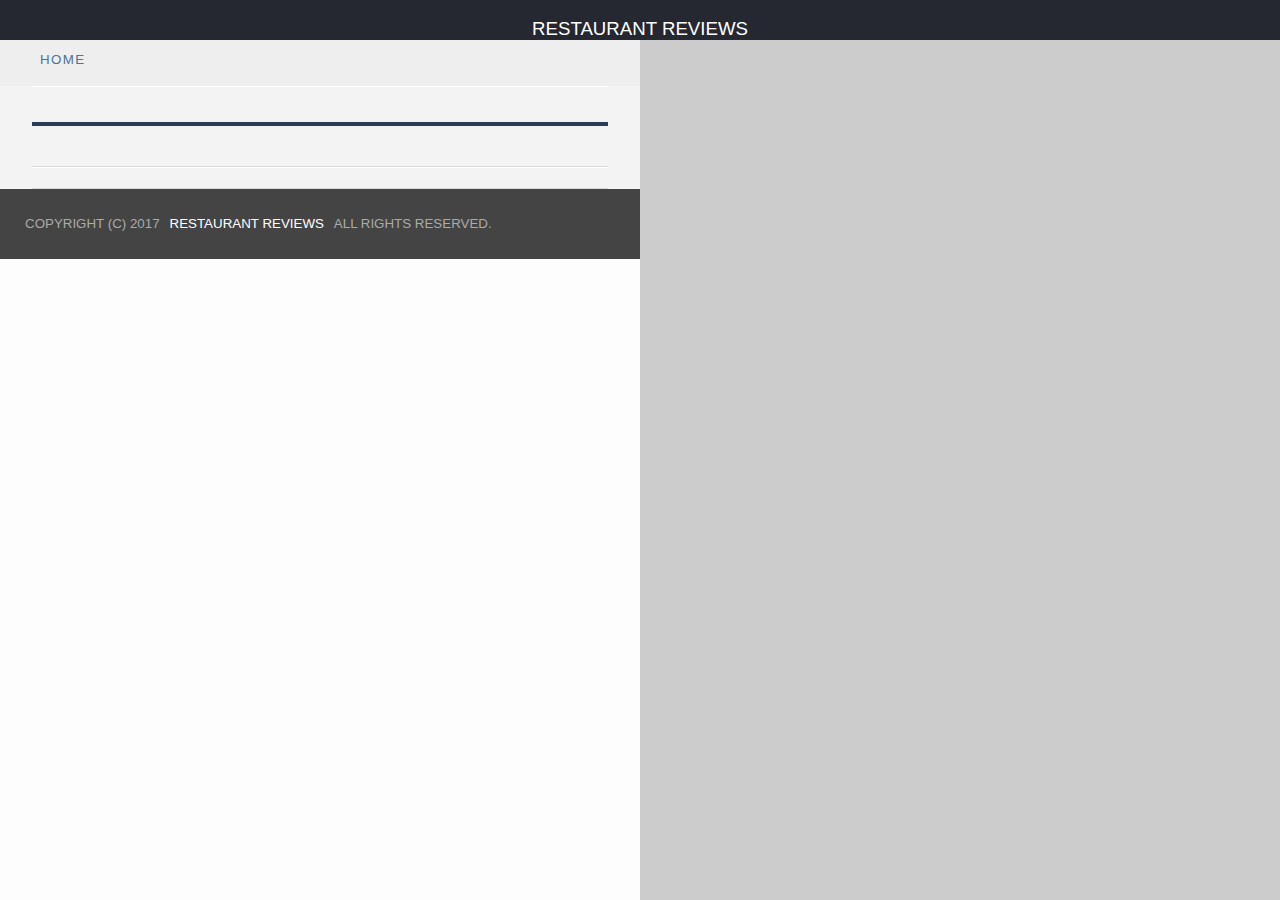
<file: restaurant.html>
<!DOCTYPE html>
<html lang="en">

<head>
  <!-- Normalize.css for better cross-browser consistency -->
  <link rel="stylesheet" src="//normalize-css.googlecode.com/svn/trunk/normalize.css" />
  <!-- Main CSS file -->
  <link rel="stylesheet" href="css/styles.css" type="text/css">
  <link rel="stylesheet" href="css/responsive.css">
  <link href="https://fonts.googleapis.com/css?family=Libre+Franklin:400,700" rel="stylesheet">
  <link rel="stylesheet" href="https://unpkg.com/leaflet@1.3.1/dist/leaflet.css" integrity="sha512-Rksm5RenBEKSKFjgI3a41vrjkw4EVPlJ3+OiI65vTjIdo9brlAacEuKOiQ5OFh7cOI1bkDwLqdLw3Zg0cRJAAQ==" crossorigin=""/>
  <title>Restaurant Info</title>
</head>

<body class="inside">
  <!-- Beginning header -->
  <header>
    <nav>
      <h1><a href="/">Restaurant Reviews</a></h1>
    </nav>
    <ul id="breadcrumb" >
      <li><a href="/">Home</a></li>
    </ul>
  </header>

  <!-- Start main -->
  <main id="maincontent">
    <!-- Start Map Container -->
    <section id="map-container">
      <div id="map" alt="Restaurant Map" aria-label="Restaurant Map"></div>
    </section>
    <!-- Start left panel -->
    <div class="left-panel">
      <section id="restaurant-container">
          <h1 id="restaurant-name" tabindex="-1"></h1>
          <img id="restaurant-img">
          <p id="restaurant-cuisine"></p>
          <p id="restaurant-address"></p>
          <table id="restaurant-hours" role="table"></table>
        </section>
        <!-- Start reviews -->
        <section id="reviews-container">
          <ul id="reviews-list"></ul>
        </section>
    </div>
  </main>

  <!-- Start footer -->
  <footer id="footer">
    Copyright (c) 2017 <a href="/">Restaurant Reviews</a> All Rights Reserved.
  </footer>
  <!-- Beginning scripts -->
  <script src="https://unpkg.com/leaflet@1.3.1/dist/leaflet.js" integrity="sha512-/Nsx9X4HebavoBvEBuyp3I7od5tA0UzAxs+j83KgC8PU0kgB4XiK4Lfe4y4cgBtaRJQEIFCW+oC506aPT2L1zw==" crossorigin=""></script>
  <script type="text/javascript" src="js/dbhelper.js"></script>
  <script type="text/javascript" src="js/restaurant_info.js"></script>
  <!-- Service Worker script -->
  <script>
    if ('serviceWorker' in navigator) {
    window.addEventListener('load', function() {
      navigator.serviceWorker.register('/sw.js').then(function(registration) {
        // Registration was successful
        console.log('ServiceWorker registration successful with scope: ', registration.scope);
      }, function(err) {
        // registration failed 
        console.log('ServiceWorker registration failed: ', err);
      });
    });
  }
  </script>

</body>

</html>
</file>
<file: css/styles.css>
@charset "utf-8";
/* CSS Document */

body,td,th,p{
  font-family: 'Libre Franklin', sans-serif;
	font-size: 12pt;
	color: #333;
	line-height: 1.5;
}

body {
  display: flex;
  flex-wrap: wrap;
	background-color: #fdfdfd;
	margin: 0;
	position: relative;
}

ul, li {
  font-family: 'Libre Franklin', sans-serif;
	font-size: 10pt;
	color: #333;
}

a {
  font-family: 'Libre Franklin', sans-serif;
	color: #273D56;
	text-decoration: none;
}

a:hover, a:focus {
	color: #3397db;
	text-decoration: none;
}

a img{
	border: none 0px #fff;
}

h1, h2, h3, h4, h5, h6 {
  font-family: 'Libre Franklin', sans-serif;
}

h3 {
  color: #607D9C;
  font-size: 12px;
  text-transform: uppercase;
  letter-spacing: .1em;
  margin: 0 0 5px 0;
}

article, aside, canvas, details, figcaption, figure, footer, header, hgroup, menu, nav, section {
	display: flex;
}

#maincontent {
  width: 100%;
  background-color: #f3f3f3;
  min-height: 100%;
}

#footer {
  width: 100%;
  background-color: #444;
  color: #aaa;
  font-size: 10pt;
  padding: 25px;
  text-align: center;
  text-transform: uppercase;
}

#footer a {
  padding-left: 10px;
  padding-right: 10px;
  color: #ffffff;
}

/* ====================== Navigation ====================== */
header {
  width: 100%;
}

nav {
  width: 100%;
  height: 40px;
  background-color: #252831;
  text-align:center;
}

nav h1 {
  margin: auto;
}

nav h1 a {
  color: #fff;
  font-size: 14pt;
  font-weight: 400;
  text-transform: uppercase;
}

#breadcrumb {
    display: flex;
    padding: 10px 40px 16px;
    list-style: none;
    background-color: #eee;
    font-size: 14px;
    text-transform: uppercase;
    letter-spacing: .1em;
    margin: 0;
    width: calc(50% - 80px);
}

/* Display list items side by side */
#breadcrumb li {
    display: flex;
}

/* Add a slash symbol (/) before/behind each list item */
#breadcrumb li+li:before {
    padding-left: 10px;
    padding-right: 10px;
    color: black;
    content: "/\00a0";
}

/* Add a color to all links inside the list */
#breadcrumb li a {
    color: #4F7297;
    text-decoration: none;
}

/* Add a color on mouse-over */
#breadcrumb li a:hover {
    color: #4F7297;
    text-decoration: underline;
}

/* ====================== Map ====================== */
#map {
  height: 400px;
  width: 100%;
  background-color: #ccc;
}

/* ====================== Restaurant Container ====================== */
#restaurants {
  width: 100%;
  flex-wrap: wrap;
}

/* ====================== Restaurant Filter ====================== */
.filter-options {
  width: 100%;
  min-height: 50px;
  background-color: #273D56;
  align-items: center;
}

.filter-inner {
  width: 100%;
  max-width: 1020px;
  margin: 0px auto;
}

.filter-options h2 {
  display: inline-block;
  color: white;
  font-size: 14pt;
  font-weight: normal;
  line-height: 1;
  margin: 0 20px;
}

.filter-options select {
  background-color: white;
  border: 1px solid #fff;
  font-size: 12pt;
  height: 35px;
  letter-spacing: 0;
  margin: 10px;
  padding: 0 10px;
  width: 200px;
}

/* ====================== Restaurant Listing ====================== */
#restaurants-list {
  display: flex;
  width: 100%;
  max-width: 1080px;
  flex-wrap: wrap;
  background-color: #f3f3f3;
  list-style: outside none none;
  margin: 0px auto;
  padding: 30px 15px 60px;
}

#restaurants-list li {
  background-color: #fff;
  margin: 15px auto;
  padding: 10px 30px 25px;
  text-align: left;
  width: 25%;
  justify-content: space-between;
  border-radius: 8px;
  box-shadow: 0px 0px 20px 4px rgba(62, 69, 87, 0.2);
}

#restaurants-list .restaurant-img {
  background-color: #ccc;
  margin: 0;
  width: 100%;
  border-radius: 2px;
}

#restaurants-list li h1 {
  color: #273D56;
  font-size: 16pt;
  font-weight: 400;
  letter-spacing: 0;
  line-height: 1.3;
  margin: 20px 0 10px;
}

#restaurants-list p {
  margin: 0;
  font-size: 11pt;
}

#restaurants-list li button {
  width: 100%;
  background-color: #273D56;
  color: #fff;
  border-radius: 8px;
  display: inline-block;
  font-size: 12pt;
  margin: 15px 0 0;
  padding: 8px 30px 10px;
  text-align: center;
  text-decoration: none;
}

/* ====================== Restaurant Details ====================== */
.inside header {
  top: 0;
  display: flex;
  flex-wrap: wrap;
  width: 100%;
  z-index: 1000;
  position: sticky;
}

.inside nav {
  width: 100%;
  height: 40px;
}

.inside #map-container {
  display: flex;
  background: blue none repeat scroll 0 0;
  height: 100%;
  position: fixed;
  right: 0;
  top: 40px;
  width: 50%;
}

.inside #map {
  background-color: #ccc;
  height: 100%;
  width: 100%;
}

.left-panel {
  flex-wrap: flex;
  width: 50%;
  margin: 0px;
}
.inside #footer {
  width: 50%;
}

#restaurant-container, #reviews-container {
  display: flex;
  width: 90%;
  max-width: 860px;
  margin: auto;
  flex-wrap: wrap;
  border-bottom: 1px solid #d9d9d9;
  border-top: 1px solid #fff;
}

#restaurant-container {
  padding-bottom: 20px;
}

#restaurant-name {
  display: flex;
  width: 100%;
  color: #273D56;
  font-size: 24pt;
  font-weight: 400;
  margin: 20px 0 15px;
}

#restaurant-img {
  width: 100%;
  height: 100%;
  margin: auto;
}

#restaurant-address {
  font-size: 12pt;
  margin: 10px 0px;
}

#restaurant-cuisine {
  background-color: #273D56;
  color: #ddd;
  font-size: 12pt;
  font-weight: 300;
  margin: 0 0 20px;
  padding: 2px 0;
  text-align: center;
	width: 100%;
}

#reviews-container {
  padding-top: 20px;
}

#reviews-container h2 {
  width: 100%;
  color: #273D56;
  font-size: 21pt;
  font-weight: 400;
}

#reviews-list {
  width: 100%;
  margin: auto;
  padding-left: 0px;
}

#reviews-list li {
  border-radius: 8px;
  background-color: #fff;
  list-style-type: none;
  margin-bottom: 20px;
  box-shadow: 0px 0px 20px 4px rgba(62, 69, 87, 0.2);
  padding: 20px 20px 20px;
  position: relative;
}

#reviews-list li h3 {
  font-size: 16px;
  margin: 0px;
}

#reviews-list li p {
  margin: 0 0 10px;
}

#restaurant-hours {
  width: 100%;
}

#restaurant-hours td {
  color: #666;
}
</file>
<file: css/responsive.css>
/* Set auto widths on larger screen sizes */
@media screen and (min-width: 550px) {
    body {
        margin-left: auto;
        margin-right: auto;
    }
}

/* Make main restaurant cards scale gracefully */
@media screen and (min-width: 550px) and (max-width: 850px) {
    #restaurants-list li {
        width: 35%;
      }
    #restaurant-name {
        font-size: 18pt;
      }
}

/* Make the restaurant detail page & home page scale gracefully on mobile screens */
@media screen and (max-width: 549px) {
    .inside header {
        position: initial;
    }
    #breadcrumb {
        width: 100%;
    }
    .inside #map-container {
        width: 100%;
        height: 200px;
        position: relative;
        top: 0px;
    }
    .left-panel {
        width: 90%;
        margin: auto;
    }
    #restaurants-list li {
        width: 80%;
      }
    #restaurant-container, #reviews-container {
          width: 100%;
      }
    .inside #footer {
        width: 100%;
    }
}
</file>
